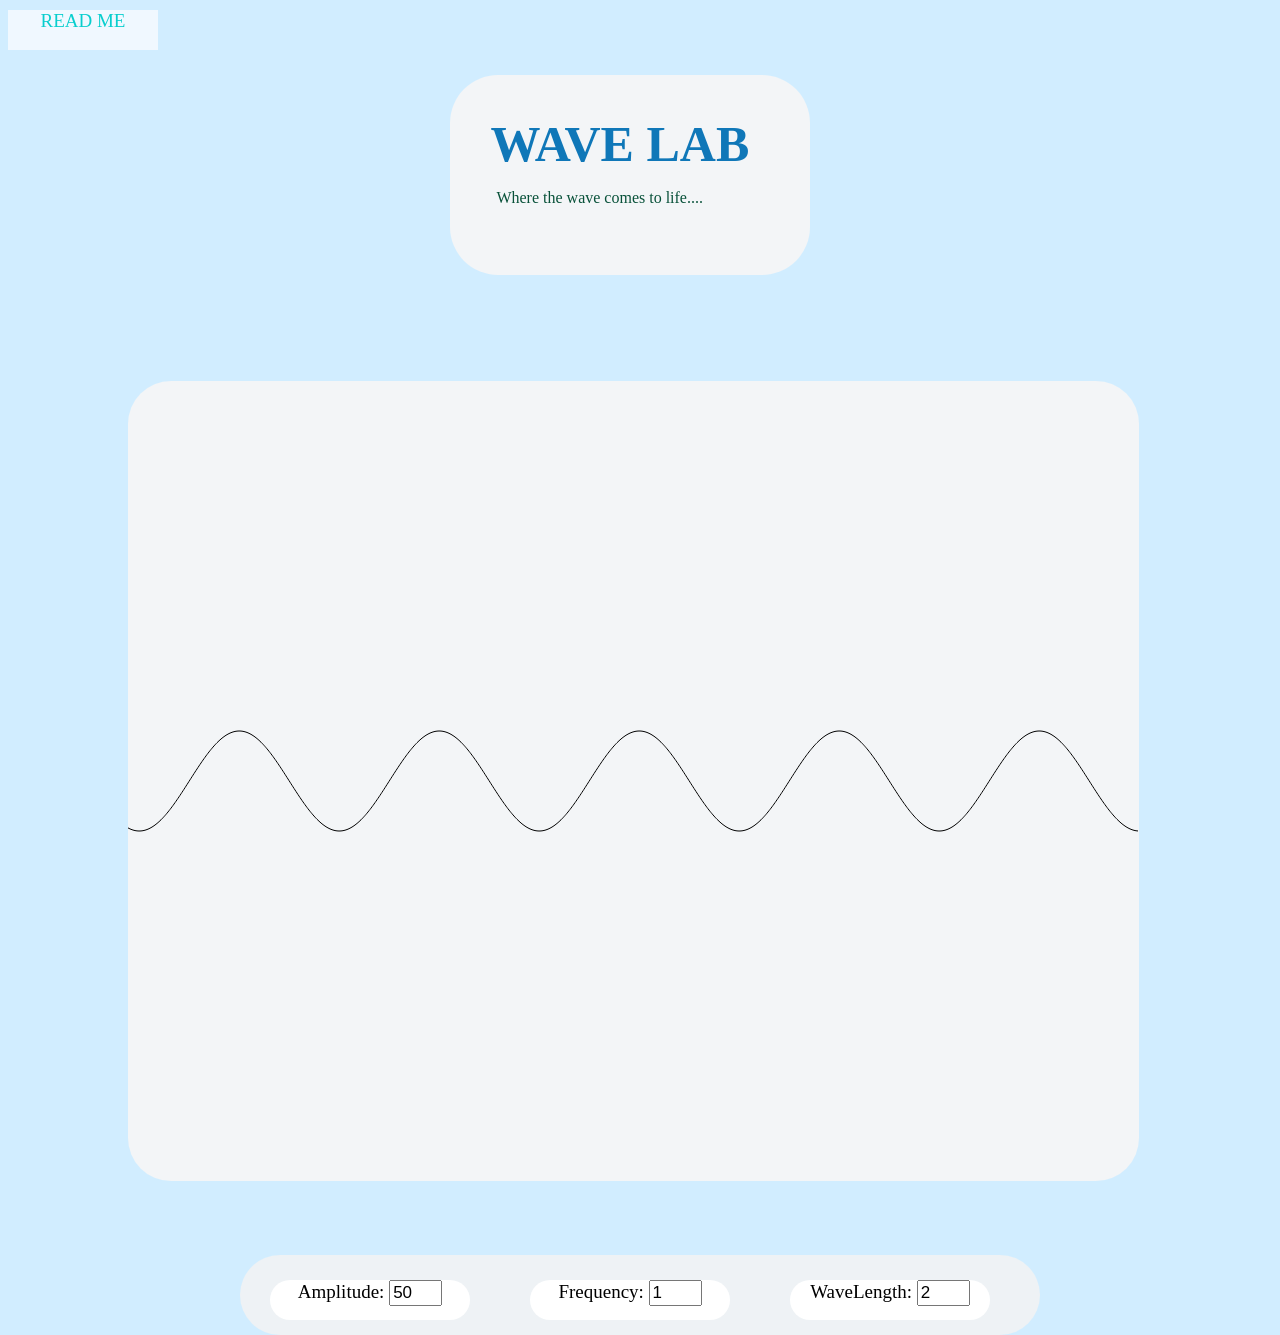
<file: index.html>
<!DOCTYPE html>
<html>

<head>
    <title>Wave Lab</title>
    <link rel="stylesheet" href ="style.css">
</head>

<body>
    <a href="readme.html">
    <div class="about">READ ME </div>
    </a>

    <div class="box">
    <h1>WAVE LAB</h1>
    <p>Where the wave comes to life....</p>
    </div>

    <canvas id="wave"></canvas>
    <div class = "handlebox">

    <div class = "abox">
    <label>Amplitude:</label>
    <input type ="number" id ="ainput" value ="50">
    </div>
    
    <div class ="fbox">
    <label>Frequency:</label>
    <input type ="number" id ="finput" value ="1">
    </div>
   
    <div class ="wlbox">
    <label>WaveLength:</label>
    <input type ="number" id ="wlinput" value="2">
    </div>
   





    <script src ="script.js"></script>










</body>
</html>
</file>
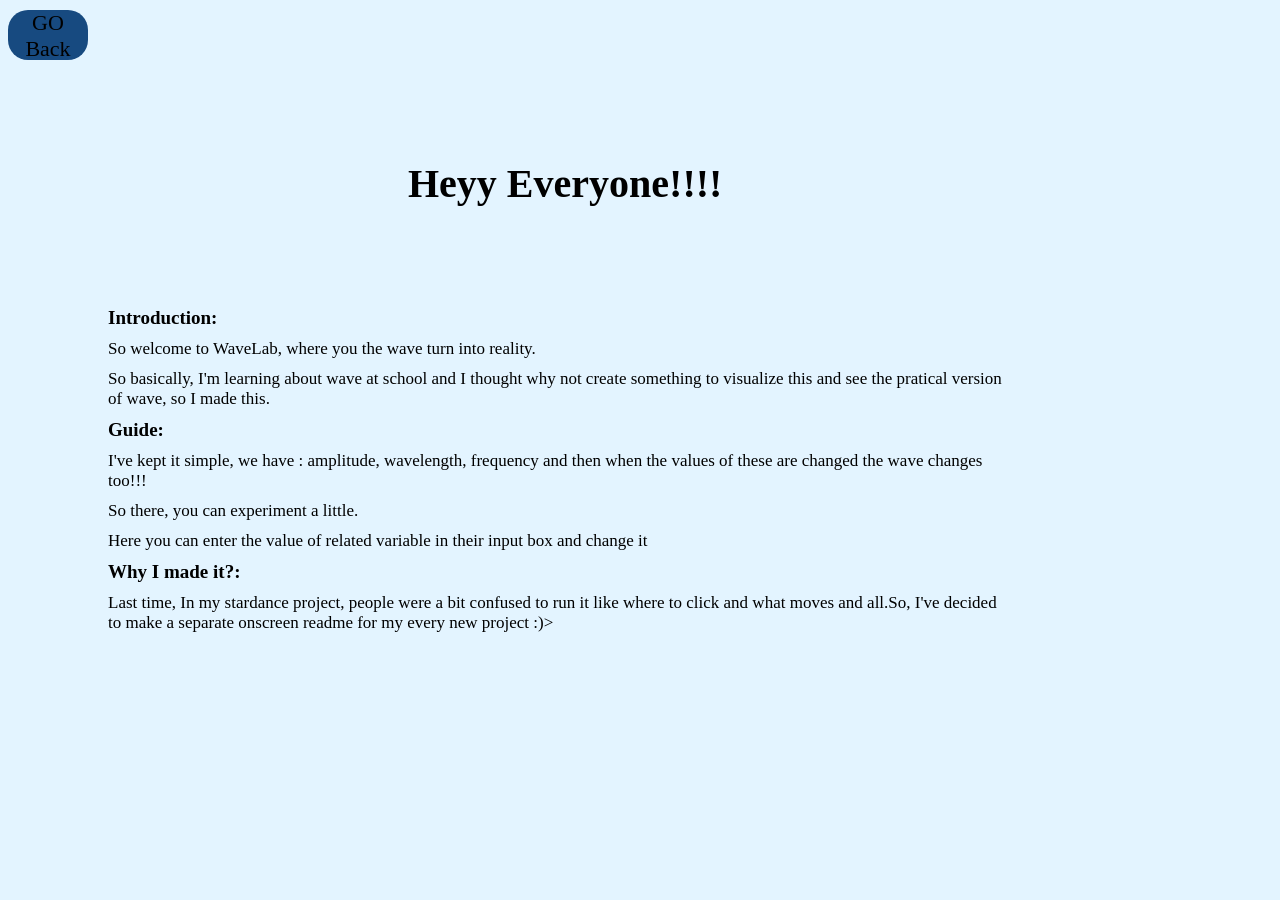
<file: readme.html>
<!DOCTYPE html>
<html>
    
<head>
    <title>readme</title>
    <link rel="stylesheet" href ="readme.css">
</head>

<body>
    <a href="index.html">
    <div class ="gobox">GO Back</div>
    </a>


    <h2>Heyy Everyone!!!!</h2>
    <h3>Introduction:</h3>
    <p>So welcome to WaveLab, where you the wave turn into reality.</p>
    <p>So basically, I'm learning about wave at school and I thought why not create something to visualize this and see the pratical version of wave, so I made this.</p>

    <h3>Guide:</h3>
    <p>I've kept it simple, we have : amplitude, wavelength, frequency and then when the values of these are changed the wave changes too!!!</p>
    <p>So there, you can experiment a little.</p>
    <p>Here you can enter the value of related variable in their input box and change it</p>

    <h3>Why I made it?:</h3>
    <p>Last time, In my stardance project, people were a bit confused to run it like where to click and what moves and all.So, I've decided to make a separate onscreen readme for my every new project :)></p>



</body>
</html>
</file>
<file: style.css>
/*this is to change the bg colour*/
body{
    background-color:#d1edff;
}

/* this is for our read me box*/
.about{
    width:150px;
    height:40px;
    background-color: aliceblue;
    margin-top:10px;
    font-family: cursive;
    color:rgb(8, 206, 206);
    font-size: 19px;
    text-align: center;
} 

/* this is to blend our link to inside the box*/
a{
    text-decoration: none;
    color:inherit
}

/* this is the main heading */
h1{
    color:rgb(15, 119, 184);
    font-size:50px;
    margin :10px;
}

/* this is for the subheading*/
p{
    color:rgb(8, 81, 57);
    margin:16px;
}

/* this is for the box that carries the heading*/
.box{
    width:300px;
    min-height:140px;
    background-color:#f3f5f7;
    padding:30px;
    font-family:cursive;
    border-radius: 48px;
    margin: 2% 35%;
    position: relative
}

/* this is for the wave line*/
#wave{
    width:80%;
    height:800px;
    background-color: #f3f5f7;
    margin: 80px 120px;
    border-radius:43px;
    font-family:cursive

}

/* this is for the amplitude box*/
.abox{
    width:200px;
    height:40px;
    background-color: #ffffff;
    font-size: 19px;
    font-family: cursive;
    border-radius: 26px;
    text-align: center;
    margin: -5px 30px;
}

/* this is for the typing inside the abox*/
#ainput{
    width:45px;
    height:20px;
    font-size:17px
}

/* this is for the frequency box*/
.fbox{
    width:200px;
    height:40px;
    background-color: #ffffff;
    font-size: 19px;
    font-family: cursive;
    border-radius: 26px;
    text-align: center;
    margin: -5px 30px;
}

/* this is for the txt inside the fbox*/
#finput{
    width:45px;
    height:20px;
    font-size:17px
}

/* this is for the wavelength box*/
.wlbox{
    width:200px;
    height:40px;
    background-color: #ffffff;
    font-size: 19px;
    font-family: cursive;
    border-radius: 26px;
    text-align: center;
    margin: -5px 30px;
}

/* this is to write the input for the wlvox*/
#wlinput{
    width:45px;
    height:20px;
    font-size:17px
}

/* this is the box that carries all the value */

.handlebox{
    width:800px;
    height:50px;
    background-color: rgb(238, 242, 245);
    border-radius: 48px;
    padding-top: 30px;
    margin:-10px auto;
    display:flex;
}
</file>
<file: readme.css>
/* this is a box to go back to the main page*/
.gobox{
    width:80px;
    height:50px;
    background-color: #174a80;
    margin-top:10px;
    border-radius: 20px;
    text-align:center;
    font-size:22px
}
/* this is to blend our text inside */
a{
    text-decoration: none;
    color:inherit
}
/* this is for the main heading*/
h2{
    font-size:40px;
    font-family:cursive ;
    margin: 100px 400px;
    color:black
}
/* these are for the lines/sentences inside the readme*/
p{
    color:black;
    font-size: 17px;
    font-family:cursive;
    margin: 10px 100px;
    width:900px

}
/* this is for the subheading*/
h3{
     color:black;
    font-size: 19px;
    font-family:cursive;
    margin: 10px 100px;
    width:900px
}
/* this to change the bg color of of the page*/
body{
    background-color:#e3f4ff;
}
</file>
